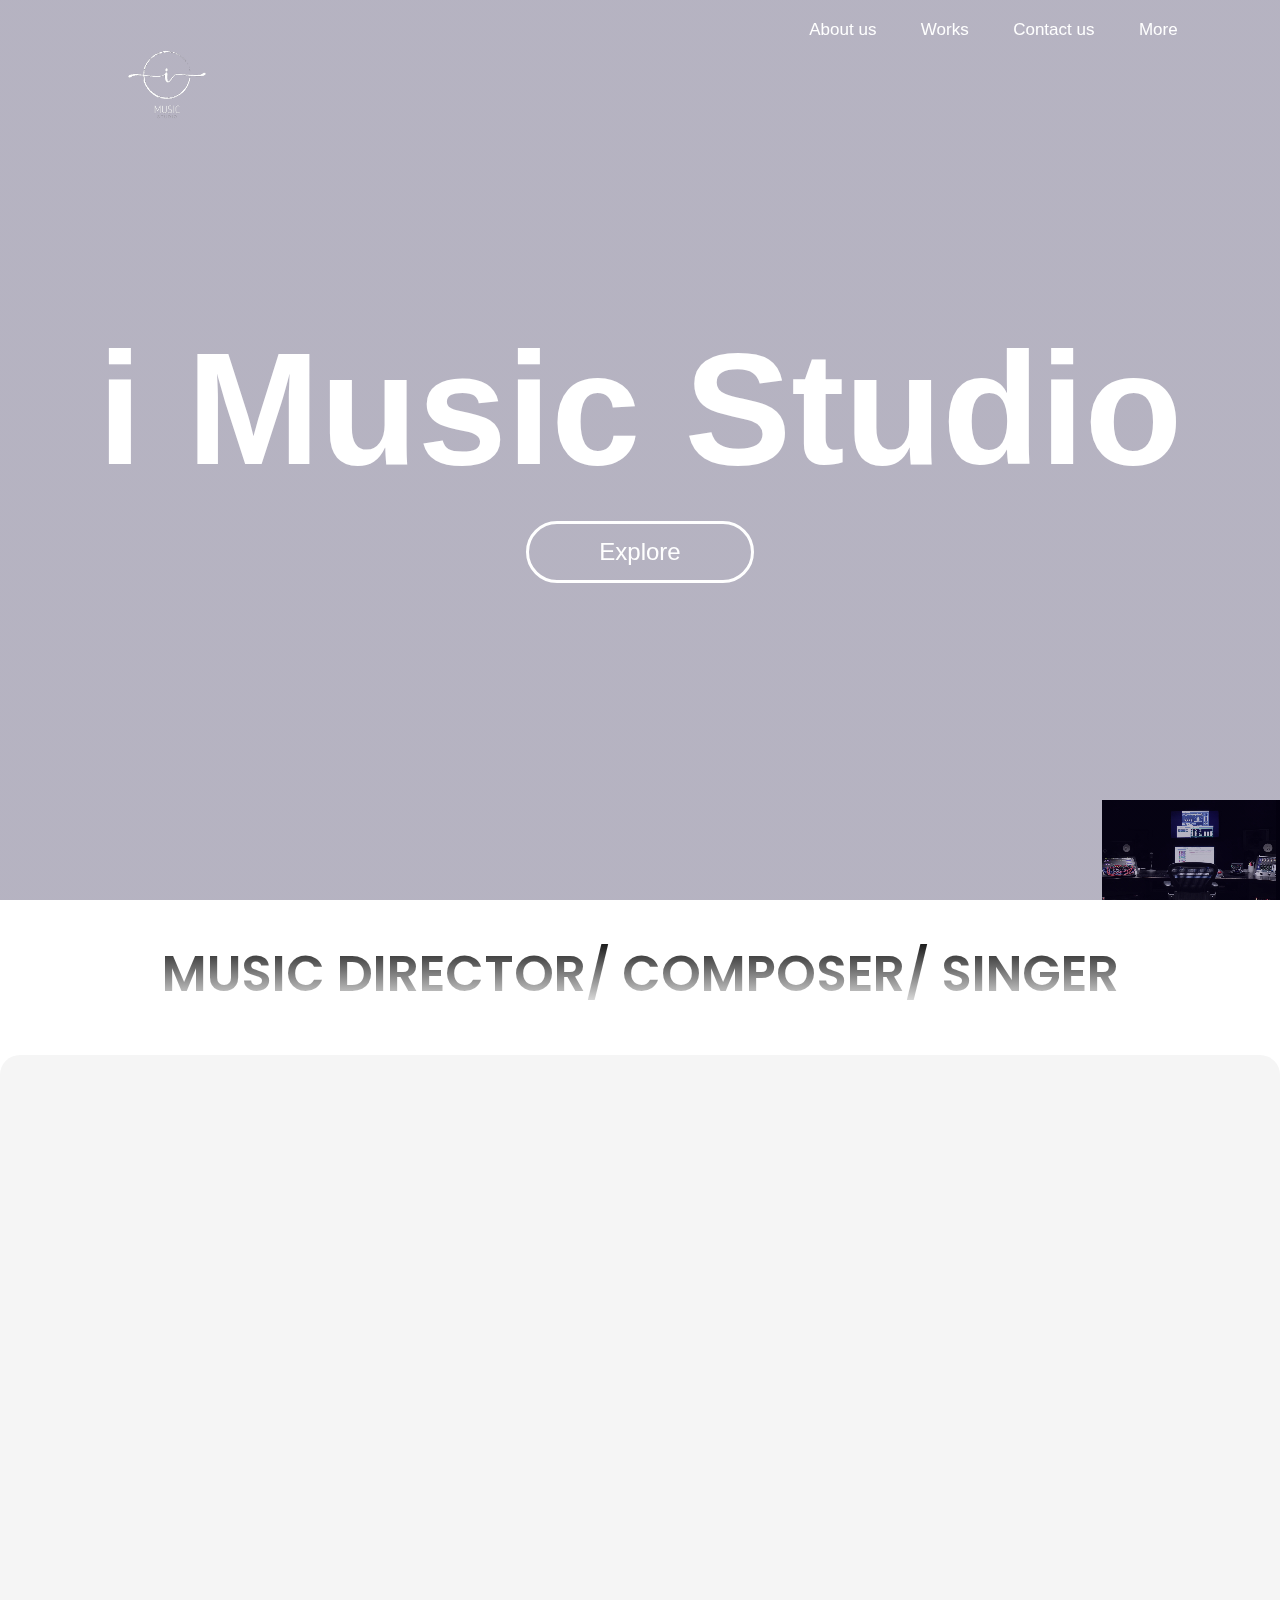
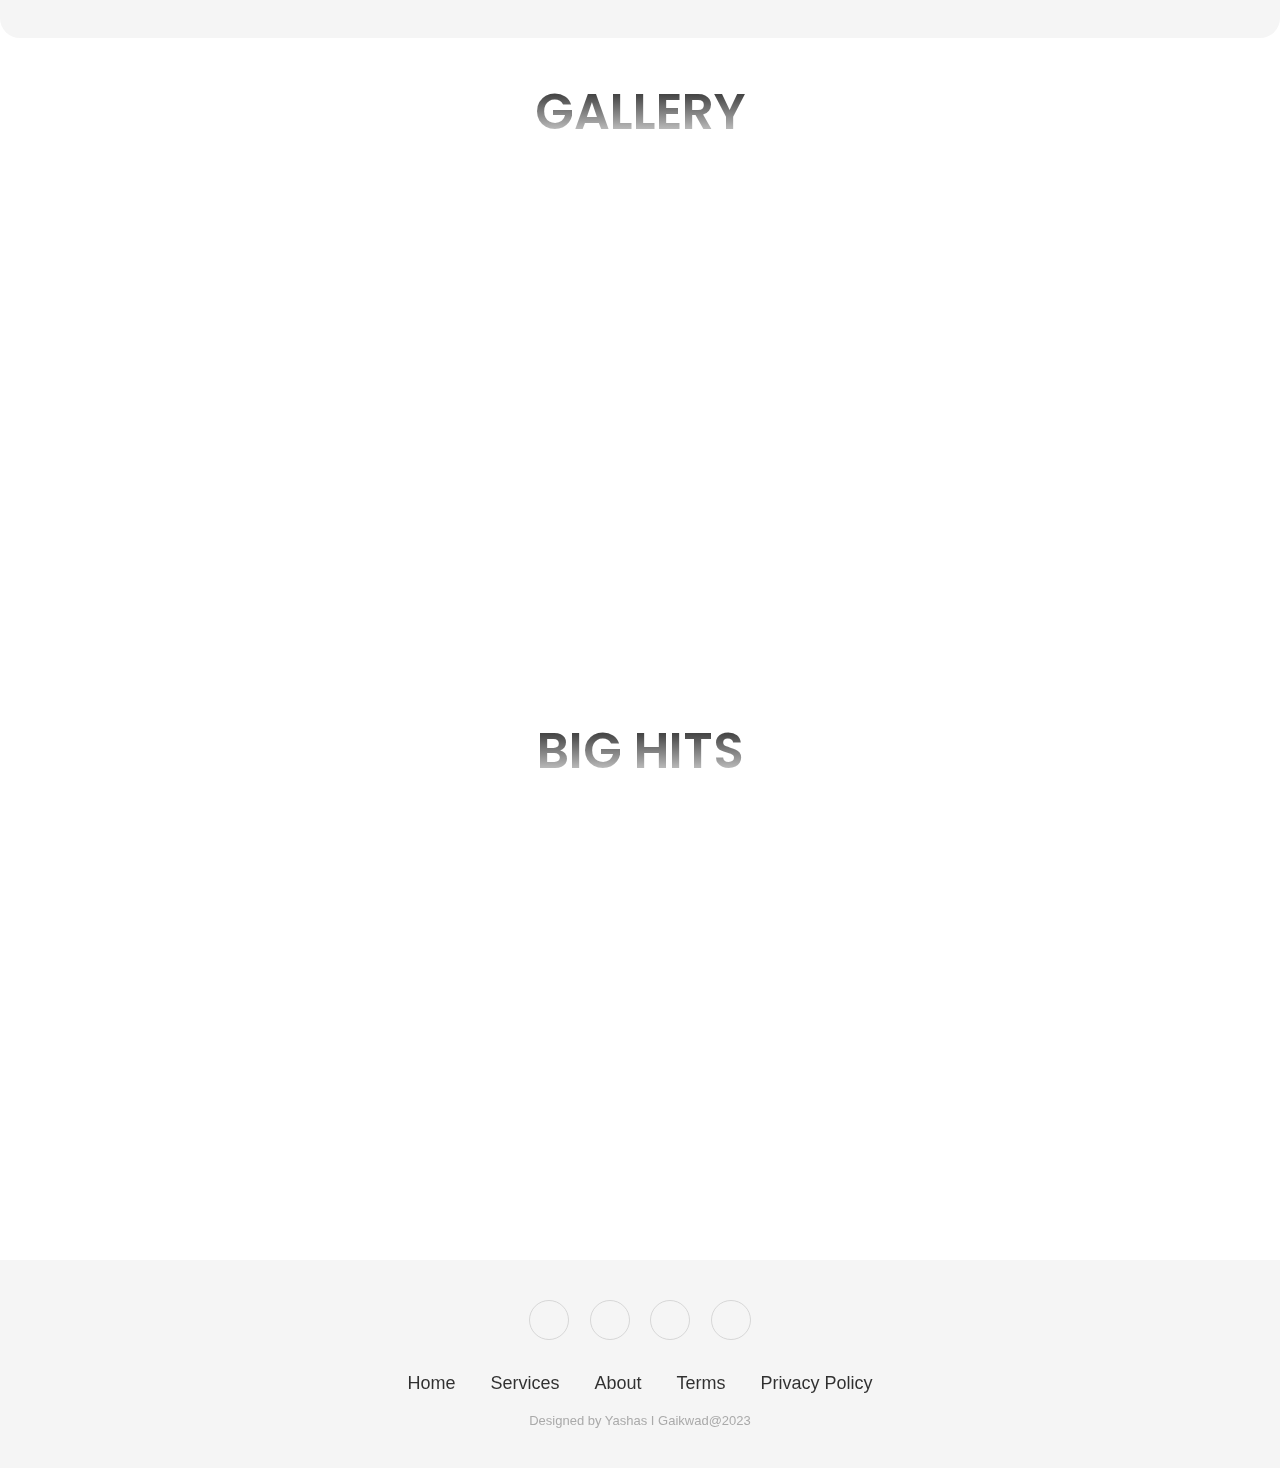
<file: index.html>
<!DOCTYPE html>

<html lang="en">

<head>

  <link rel="stylesheet" href="https://unpkg.com/aos@next/dist/aos.css" />

  <meta charset="UTF-8">

  <meta name="viewport" content="width=device-width, initial-scale=1.0">

  <link rel="stylesheet" href="mini.css">

  <link
  rel="stylesheet"
  href="https://cdnjs.cloudflare.com/ajax/libs/font-awesome/5.15.3/css/all.min.css"
  integrity="sha512-iBBXm8fW90+nuLcSKlbmrPcLa0OT92xO1BIsZ+ywDWZCvqsWgccV3gFoRBv0z+8dLJgyAHIhR35VZc2oM/gI1w=="
  crossorigin="anonymous"
  referrerpolicy="no-referrer"
/>

  <title> Document </title>

</head>

<body>

  <div class="hero">

    <video autoplay loop muted plays-inline class="back-video">

      <source src="orginal.mp4" type="video/mp4">

    </video>

    <nav>

      <img src="Music__3_-removebg-preview.png" class="logo">

      <ul>

        <li><a href='#'>About us</a></li>
        <li><a href='#'>Works</a></li>
        <li><a href='#'>Contact us</a></li>
        <li><a href='#'>More</a></li>

      </ul>

    </nav>

    <div class="content">

      <h1>i Music Studio</h1>

      <a href="https://youtube.com/@indra492?si=Z-3OkFWJMRZT9-Un" target=”_blank”>Explore</a>

    </div>

  </div><br><br>

  <div class="heading1">

    <h1>MUSIC DIRECTOR/ COMPOSER/ SINGER </h1>

  </div>

  <div class="contentmain">

  <div class="aftercover" data-aos="fade-left" data-aos-duration="2000" >

    <img src="hiha.jpg" width="275" height="275" alt="Error">

  </div>

  <div class="content1" data-aos="fade-right" data-aos-duration="2000">

    <p> 

    <span style="font-size: 35px;"> K.M. Indra..</span> behind this name there is another one.... Narendranath Yes..... 1992... these Indra's college days, S.J.R. College, G.E.S College, Visvesvarapuram Law College... and so much enthusiasm to get a degree in Heavy Text... But what blossomed there... Gham... Ghamised... Rasa Kavya... Poetry... Poetry.. story.. above all college bench as an instrument.. so “crazy” as to be considered excessive.. music.. music.. music.. !!
    </p>

   </div>
   <div class="p1" data-aos="fade-right" data-aos-duration="2000">
    <p>
      Mother in childhood.. Sorry at birth. As Padmavati's womb gave birth...music also took root and sprouted...it...mature...childhood...maturity...youth...like the stages of man..and music also goes through its stages...struggles... Learning... knocking... Drona Guru.. Hansalekha's house
    </p>
   </div>
   </div>

  <br><br>
  <div class="gallery12">GALLERY</div>
  <div class="scroll-container" data-aos="zoom-in-up" data-aos-duration="2000">
   <marquee direction="fade-left" scrollamount="25" loop="infinite"> <img src="scroll1.jpg" alt="Error" height="500px" width="700px">
    <img src="withambi.jpg" alt="Error" height="500px" width="700px">
    <img src="withspb.jpg" alt="Error" height="500px" width="800px">
    <img src="withsiddu.jpg" alt="Error" height="500px" width="800px">
    <img src="scroll2.jpg" alt="Error" height="500px" width="700px">
    <img src="scroll5.jpg" alt="Error" height="500px" width="700px">
  </marquee>
  </div>
<div class="video1"> BIG HITS </div>

<center>

  <div class="bgbhai">
    
<div data-aos="zoom-in" data-aos-duration="2000" class="video22">
  
  <iframe width="759" height="427" src="https://www.youtube.com/embed/acA3ccsTSzA" title="Chandira Chandira Nidde Yako Bartilla - Video Song | Boyfriend | KS Chithra | Rathi | Dilip Raj" frameborder="0" allow="accelerometer; autoplay; clipboard-write; encrypted-media; gyroscope; picture-in-picture; web-share" allowfullscreen></iframe>

  
</center>
   
</div>
</div>

<div class="kannada"></div>

<section class="footer">
  <div class="social">
    <a href="https://www.instagram.com/yash_as06/?utm_source=ig_web_button_share_sheet&igshid=OGQ5ZDc2ODk2ZA==" target=”_blank”><i class="fab fa-instagram"></i></a>
    <a href="#" target=”_blank”><i class="fab fa-snapchat"></i></a>
    <a href="#" target=”_blank”><i class="fab fa-twitter"></i></a>
    <a href="#" target=”_blank”><i class="fab fa-facebook-f"></i></a>
  </div>
  <ul class="list">
    <li>
      <a href="#" >Home</a>
    </li>
    <li>
      <a href="#">Services</a>
    </li>
    <li>
      <a href="#">About</a>
    </li>
    <li>
      <a href="#">Terms</a>
    </li>
    <li>
      <a href="#">Privacy Policy</a>
    </li>
  </ul>
  <p class="copyright">Designed by Yashas I Gaikwad@2023</p>
</section>


  
</body>


<script src="https://unpkg.com/aos@next/dist/aos.js"></script>

    <script>
      AOS.init();
    </script>

</html>
</file>
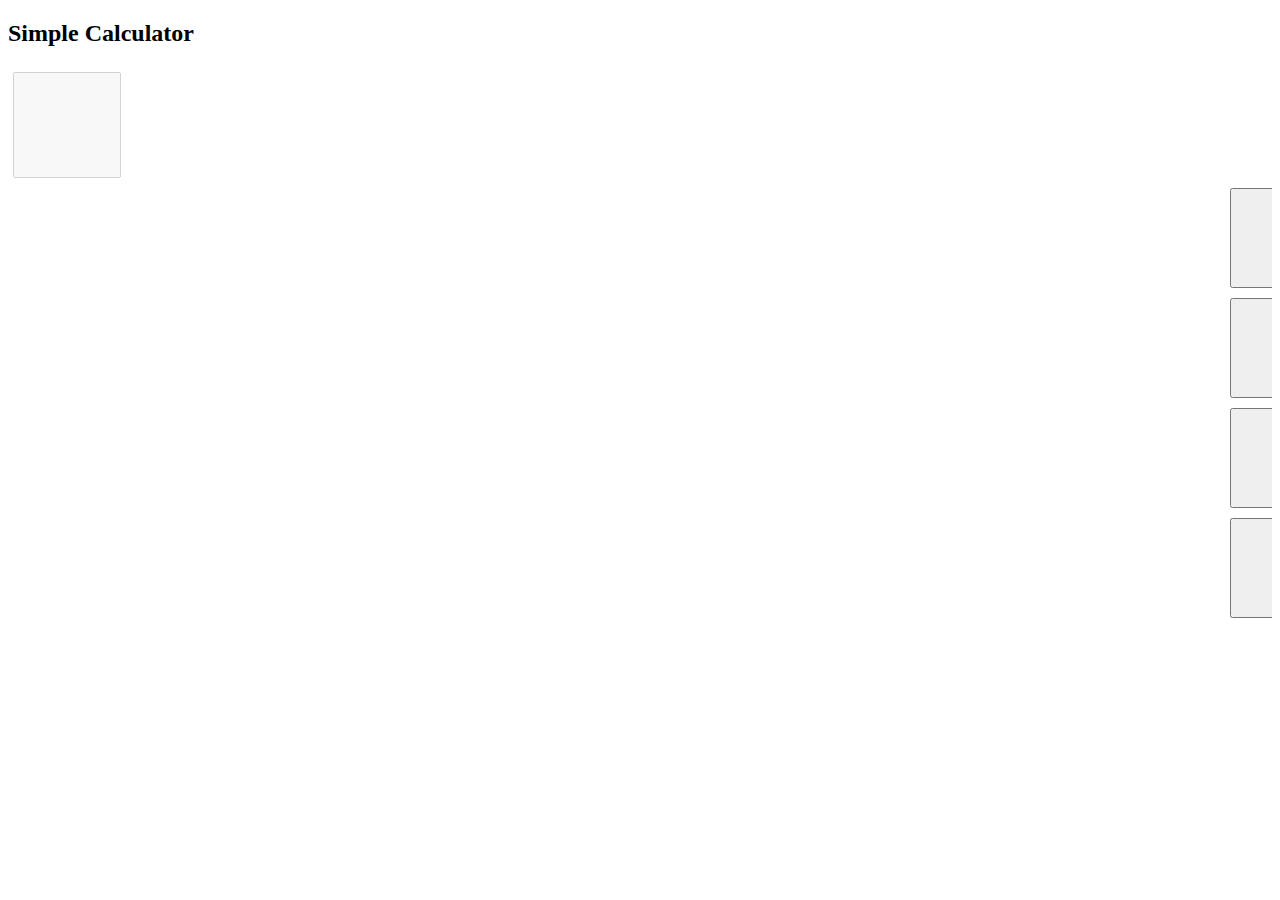
<file: calcualtor.html>
<!DOCTYPE html>
<html lang="en">
<head>
    <meta charset="UTF-8">
    <meta name="viewport" content="width=device-width, initial-scale=1.0">
    <title>Simple Calculator</title>
    <style>
        input, button {
            width: 100px;
            height: 100px;
            font-size: 18px;
            margin: 5px;
        }
    </style>
</head>
<body>

    <h2>Simple Calculator</h2>

    <input type="text" id="result" disabled>

    <br>
<marquee  direction="fade-right">
<button onclick="appendNumber('1')">1</button>
    <button onclick="appendNumber('2')">2</button>
 <button onclick="appendNumber('3')">3</button>
    <button onclick="setOperation('+')">+</button>

    <br>

 <button onclick="appendNumber('4')">4</button>
    <button onclick="appendNumber('5')">5</button>
<button onclick="appendNumber('6')">6</button>
    <button onclick="setOperation('-')">-</button>

<br>

 <button onclick="appendNumber('7')">7</button>
    <button onclick="appendNumber('8')">8</button>
<button onclick="appendNumber('9')">9</button>
    <button onclick="setOperation('*')">*</button>

    <br>

 <button onclick="appendNumber('0')">0</button>
    <button onclick="clearResult()">C</button>
 <button onclick="calculateResult()">=</button>
    <button onclick="setOperation('/')">/</button>
</marquee>
</body>
</html>
</file>
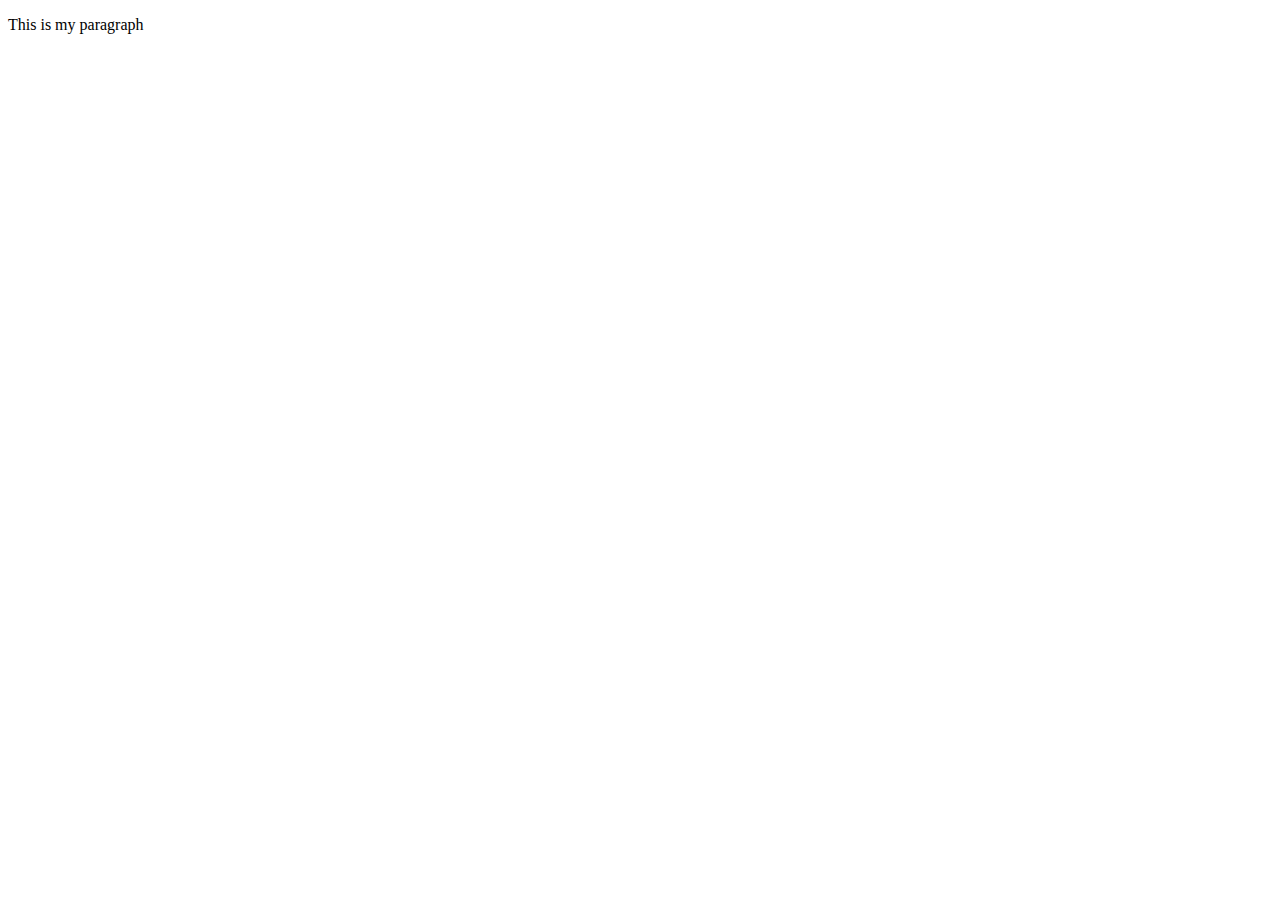
<file: mini12.html>
<!DOCTYPE html>
<html lang="en">
<head>
    <meta charset="UTF-8">
    <meta name="viewport" content="width=device-width, initial-scale=1.0">
    <title>Document</title>
</head>
<body>
    <p> This is my paragraph</p>
    
</body>
</html>
</file>
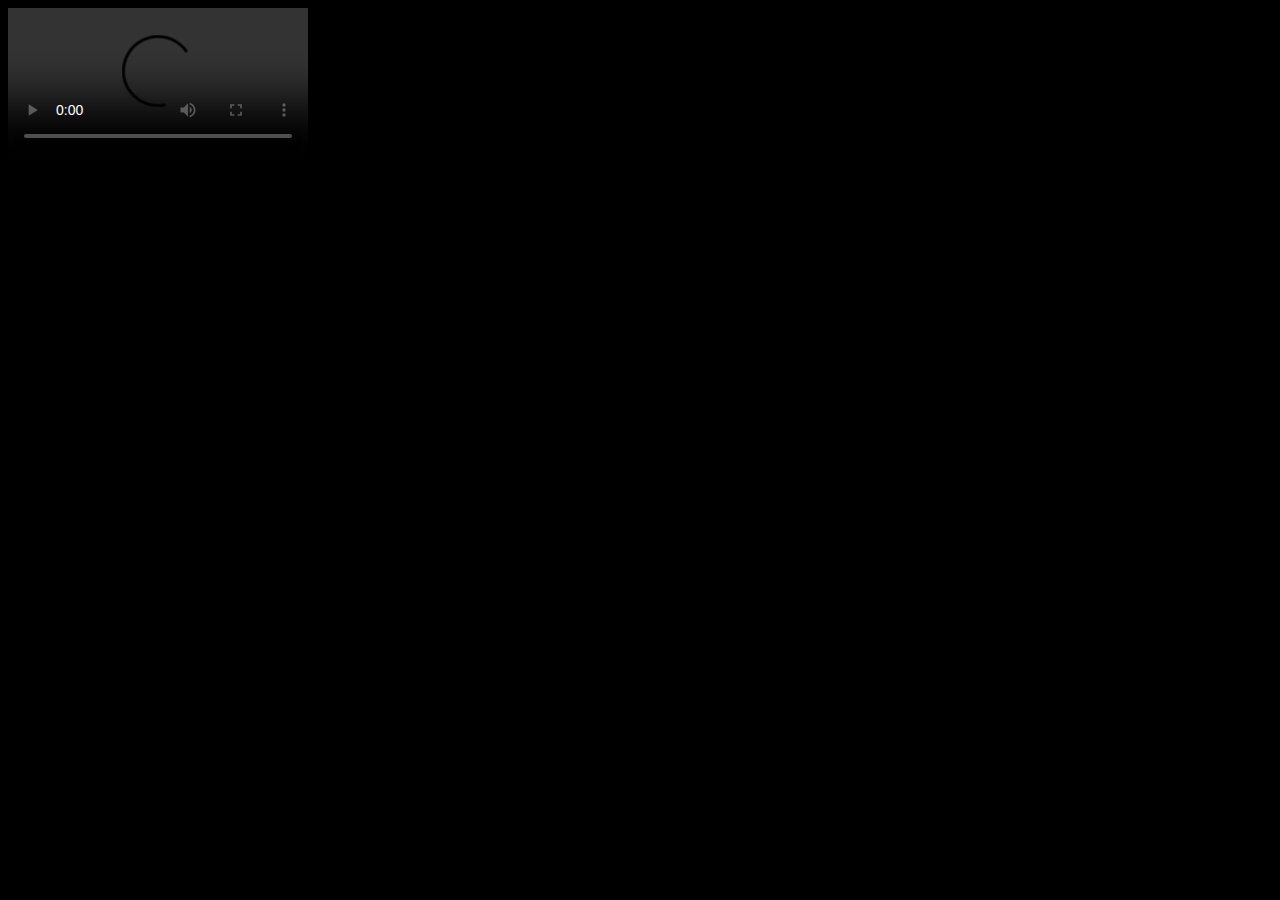
<file: video.html>
<!DOCTYPE html>
<html lang="en">
<head>
    <meta charset="UTF-8">
    <meta name="viewport" content="width=device-width, initial-scale=1.0">
    <title>Document</title>
</head>
<body bgcolor="black">
    <video controls>
        <source src="sample1.mp4" type="vidio/mp4">
    </video>
</body>
</html>
</file>
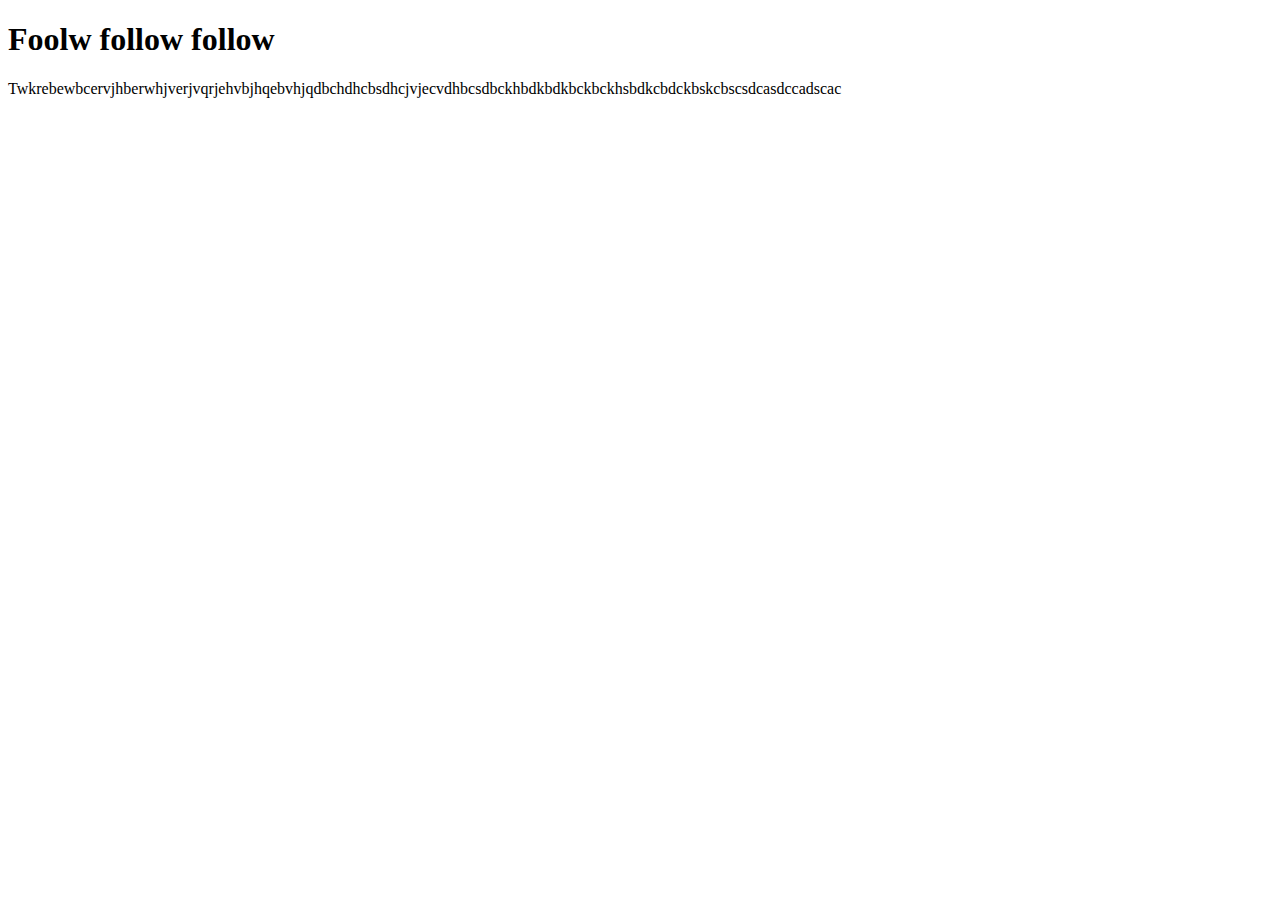
<file: work.html>
<!DOCTYPE html>
<html>
<head>
  <title>Three Frames</title>
</head>
<body>
  <h1 id="Follow">Foolw follow follow</h1>

  <p id="Follow">Twkrebewbcervjhberwhjverjvqrjehvbjhqebvhjqdbchdhcbsdhcjvjecvdhbcsdbckhbdkbdkbckbckhsbdkcbdckbskcbscsdcasdccadscac</p>
</body>
</html>
</file>
<file: mini.css>
@import url('https://fonts.googleapis.com/css2?family=Montserrat:wght@900&family=Staatliches&display=swap');

@import url('https://fonts.googleapis.com/css2?family=Aguafina+Script&family=Poppins:wght@200;300&display=swap');

@import url('https://fonts.googleapis.com/css2?family=Bebas+Neue&family=Playfair+Display&family=Poppins:wght@200;300&display=swap');

*{
  margin: 0px;
  padding: 0px;
  box-sizing: border-box;
  font-family:sans-serif;
  max-width: 100%;
}
.hero{
  width: 100%;
  height: 100vh;
  background-image: linear-gradient(rgba(12,3,51,0.3),rgba(12,3,51,0.3));
  position: relative;
  padding: 0 5%;
  display: flex;
  align-items: center;
  justify-content: center;
}
nav{
  width: 100%;
  position:absolute;
  top:0;
  left:0;
  padding:20px 8%;
  display: flex;
  align-items: flex;
  justify-content: space-between;
}
nav .logo{
  width: 130px;
}
nav ul li {
  list-style: none;
  display: inline-block;
  margin-left: 40px;
}
nav ul li  a{
  text-decoration: none ;
  color: #fff;
  font-size: 17px;
}
.content{
  text-align: center;
}
.content h1{
  font-size: 160px;
  color: #fff;
  font-weight: 600;
  transition: 0.5s;
}
.content h1:hover{
  -webkit-text-stroke: 2px #fff;
  color: transparent;
}
.content a{
  text-decoration: none;
  display: inline-block;
  color: #fff;
  font-size: 24px;
  border: 3px solid #fff;
  padding:14px 70px;
  border-radius: 50px;
  margin-top: 20px;
}
.back-video{
  position: absolute;
  right:0;
  bottom:0;
  z-index: -1;  
}
@media (max-aspect-ratio:16/9){
  .back-video{
    width:auto;
    height: 100px;
  }
}
.contentmain{
  background-color:		#F5F5F5;
  border-radius: 20px;

}
.aftercover img{
  float:right;
  border-radius:60% ;
  margin-top:25px;
}
.body{
  overflow: hidden;
  max-width: 100%;
}
.content1 p{
  margin-left: 15px;
  margin-right: 250px;
  font-family: 'Bebas Neue', sans-serif;
font-family: 'Playfair Display', serif;
font-family: 'Poppins', sans-serif;
  font-size: 27px;
  color:#2c3e50;
  padding: 35px;
  border-radius: 15px;
  font-weight: 400;
}
.demo1{
  background-color: white;
}
.heading1 h1{
  margin-bottom: 43px;
  text-align: center;
  font-family: 'Bebas Neue', sans-serif;
font-family: 'Playfair Display', serif;
font-family: 'Poppins', sans-serif;
font-size: 50px;
font-weight:600;
background: linear-gradient(to top, white, black);
-webkit-background-clip: text;
color: transparent;
}
.p1 p{
  margin-left: 15px;
  font-family: 'Bebas Neue', sans-serif;
  font-family: 'Playfair Display', serif;
  font-family: 'Poppins', sans-serif;
font-size: 27px;
  color:#2c3e50;
  padding: 35px;
  border-radius: 15px;
  font-weight: 400;
}
div.scroll-container {
  background-color:white;
  overflow: auto;
  white-space: nowrap;
  padding: 10px;
}
div.scroll-container img {
  padding: 10px;
  border-radius: 40px;
  margin-top: 0%;
  margin-bottom:0%;
}
.gallery{
  position:relative;
  width:300px;
  height:200px;
  transform-style:preserve-3d;
  animation:rotate 35s linear infinite;
}
@keyframes rotate{
  from{
    transform:perspective(1200px) rotateY(0deg);
  }
  
  to{
    transform:perspective(1200px) rotateY(360deg);
  }
}
.gallery span{
  position:absolute;
  width:100%;
  height:100%;
  transform-origin:center;
  transform-style:preserve-3d;
  transform:rotateY(calc(var(--i) * 45deg)) translateZ(380px);
}
.gallery span img{
  position:absolute;
  width:100%;
  height:100%;
  object-fit:cover;
}
html{
  scroll-behavior: smooth;
}
.gallery12{
  text-align: center;
  font-family: 'Bebas Neue', sans-serif;
font-family: 'Playfair Display', serif;
font-family: 'Poppins', sans-serif;
font-size: 50px;
font-weight:600;
background: linear-gradient(to top, white, black);
-webkit-background-clip: text;
color: transparent;
margin-bottom: 25px;
}
.video1{
  text-align: center;
  font-family: 'Bebas Neue', sans-serif;
font-family: 'Playfair Display', serif;
font-family: 'Poppins', sans-serif;
font-size: 50px;
font-weight:600;
background: linear-gradient(to top, white, black);
-webkit-background-clip: text;
color: transparent;
margin-bottom: 40px;
margin-top: 10px;
}
.bgbhai{
  
  background: white; 
}
.footer {
  padding: 40px 0;
  background-color:#F5F5F5;
}
.footer .social {
  text-align: center;
  padding-bottom: 25px;
  color: #4b4c4d;
}
.footer .social a {
  font-size: 24px;
  color: inherit;
  border: 1px solid #ccc;
  width: 40px;
  height: 40px;
  line-height: 38px;
  display: inline-block;
  text-align: center;
  border-radius: 50%;
  margin: 0 8px;
  opacity: 0.75;
}
.footer .social a:hover {
  opacity: 0.9;
}
.footer ul {
  margin-top: 0;
  padding: 0;
  list-style: none;
  text-align: center;
  font-size: 18px;
  line-height: 1.6;
  margin-bottom: 0;
}
.footer ul a {
  color: inherit;
  text-decoration: none;
  opacity: 0.8;
}
.footer ul li {
  display: inline-block;
  padding: 0 15px;
}
.footer ul a:hover {
  opacity: 1;
}
.footer .copyright {
  margin-top: 15px;
  text-align: center;
  font-size: 13px;
  color: #aaa;
}
</file>
